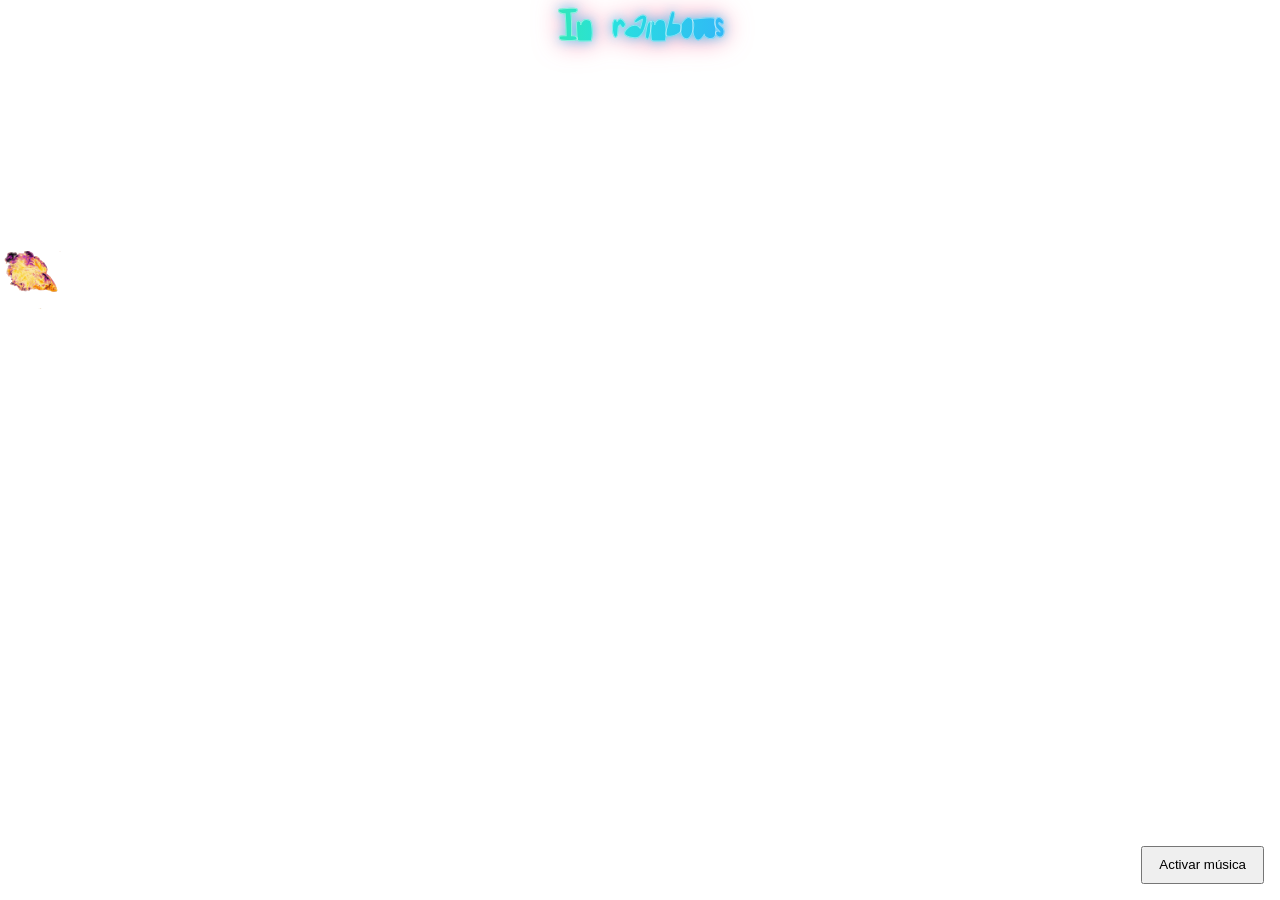
<file: index.html>
<!DOCTYPE html>
<html lang="es">
    <head>
        <meta charset="UTF-8">
        <meta name="viewport" content="width=device-width, initial-scale=1.0">
        <title>WEIRDFISHES</title>

         <link rel="stylesheet" href="estilo.css">
         
 </head>


    <body>
        <video class="background-video" src="./assets/pezfondofinal.mp4" autoplay muted loop playsinline></video>

        <header>
            <h1>In rainbows </h1>
        </header> 
<p>In Rainbows es un álbum de estudio de la banda británica Radiohead, lanzado el 10 de octubre de 2007. En una pagina web con la modalidad "paga lo quieras". Despues se estreno en un formato fisico el 3 de diciembre de 2007 en formato discbox y en vinilo el 31 de diciembre de 2007.</p>
<p>Radiohead trabajo en el album durante 2 años, con los productores Mark Stent y Nigel Godrich. El album entro en el primer puesto de la UK chart y 200 bilboard. Actualmente a vendido alrededor de 7 millones de copias y mas de más de 2,444 millones de reproducciones en spotify.</p>

<h4> Presiona sobre el pez para escuchar la canción </h4>
        

        <a href="./15steps.html" aria-label="Ir a 15 Step" title="15 Step">
            <img id="fish-gif" class="video" src="./assets/peztransparentegif.gif" alt="Pez animado" title="15 Step">
        </a>

        <a href="./jigsaw falling into place.html" aria-label="Ir a Jigsaw" title="Jigsaw falling into place">
            <img class="video video-lower" src="./assets/peztransparentegif.gif" alt="Pez animado que lleva a Jigsaw" title="Jigsaw">
        </a>

        <a href="./Nude.html" aria-label="Ir a Nude" title="Nude">
            <img class="video video-nude" src="./assets/peztransparentegif.gif" alt="Pez animado que lleva a Nude" title="Nude">
        </a>

        <a href="./allIneed.html" aria-label="Ir a All I Need" title="All I Need">
            <img class="video video-allineed" src="./assets/peztransparentegif.gif" alt="Pez animado que lleva a All I Need" title="All I Need">
        </a>

        <audio id="background-audio" src="./assets/Radiohead - Weird Fishes Arpeggi.mp3" autoplay loop preload="auto"></audio>
        <button id="audio-control" type="button" hidden>Activar música</button>

        <script src="app.js"></script>
    </body>
</html>
</file>
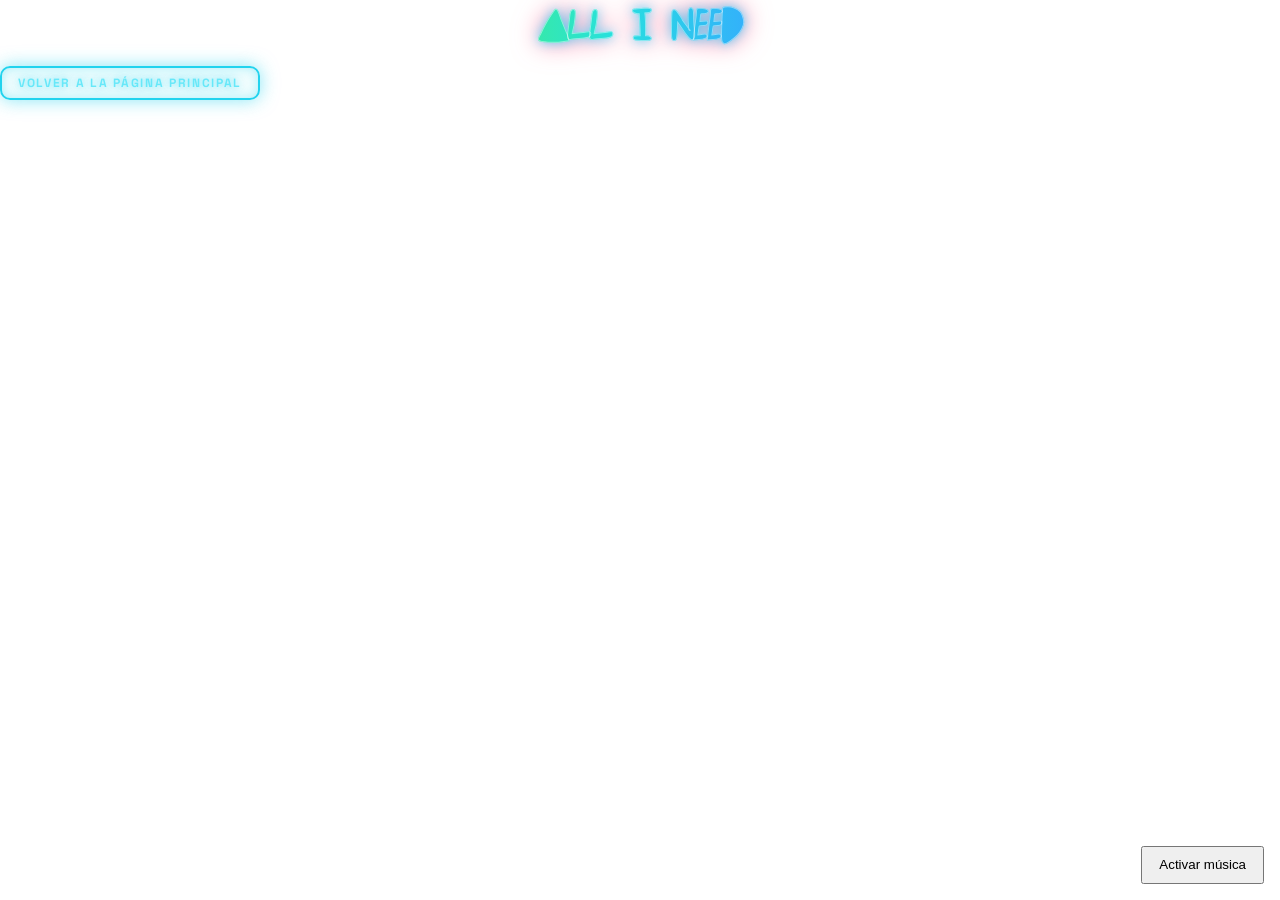
<file: allIneed.html>
<!DOCTYPE html>
<html lang="es">
    <head>
        <meta charset="UTF-8">
        <meta name="viewport" content="width=device-width, initial-scale=1.0">
        <title>15 Steps</title>

        <link rel="stylesheet" href="estilo5.css">
         
 </head>


    <body>
        <video class="background-video" src="./assets/fondoALLIneed.mp4" autoplay muted loop playsinline></video>

        <header>
            <h1>ALL I NEED</h1>
        </header>

        <a class="btn" href="./index.html">Volver a la página principal</a>

        <audio id="background-audio" src="./assets/Radiohead - All I Need.mp3" autoplay loop preload="auto"></audio>
        <button id="audio-control" type="button" hidden>Activar música</button>

         <p>ALL I NEED fue lanzada el 5 de enero del 2009, concluye la primera parte del álbum "In Rainbows", esta canción tiene un video musica lanzado el 1 de mayo, 2008 dirigido por Steve Rogers.</p>

                <h3> Significado </h3>
         <p>En la cautivadora melodía de 'All I Need' de Radiohead, la voz vulnerável y conmovedora del cantante entreteje una historia de dependencia emocional y anhelo. La canción comienza con un sentido de anticipación, como el próximo acto esperando en las alas, mientras describe ser como un animal atrapado en un auto caliente, representando sentimientos reprimidos y no expresados.
La letra expresa la sensación de estar ignorado o descartado, pero a pesar de todo, la persona cantante declara que esa otra persona es todo lo que necesita en su vida. La metáfora de ser una polilla atraída por la luz de alguien más, anhelando compartirla, resuena con la idea de querer permanecer cerca de esa persona especial sin importar qué.
La repetición de 'You are all I need, You're all I need' refuerza el mensaje de que esa persona es todo en la vida del cantante. La canción evoca una sensación de estar perdido en la imagen de la otra persona, sintiéndose vulnerable pero también protegido en su presencia.
La dualidad de 'It's all wrong, It's all right' añade una capa más de complejidad emocional a la canción, reflejando la lucha interna entre lo que está mal y lo que está bien en esta relación. A pesar de los altibajos, la canción transmite un sentido de aceptación y resignación, de que al final, estar con esa persona es lo que realmente importa.
En resumen, 'All I Need' es una canción emotiva que habla de la conexión profunda y casi obsesiva que se puede sentir hacia otra persona, incluso en medio de la confusión y la incertidumbre. Su melodía hipnótica y letras sinceras la convierten en una reflexión conmovedora sobre el amor y la necesidad de otro ser humano en nuestras vidas.</p>

         <h3> Letra </h3>
          <p> Waiting in the wings
Waiting in the wings
I'm an animal
Trapped in your hot car
I am all the days
That you choose to ignore

You are all I need
You're all I need
I'm in the middle of your picture
Lying in the reeds

I am a moth
Who just wants to share your light
I'm just an insect
Trying to get out of the night
I only stick with you
Because there are no others

You are all I need
You're all I need
I'm in the middle of your picture
Lying in the reeds

It's all wrong
It's all wrong
It's all wrong
It's alright
It's alright
It's alright
It's all wrong
It's alright
It's alright
It's alright</p>

        <script src="app.js"></script>
    </body>
</html>
</file>
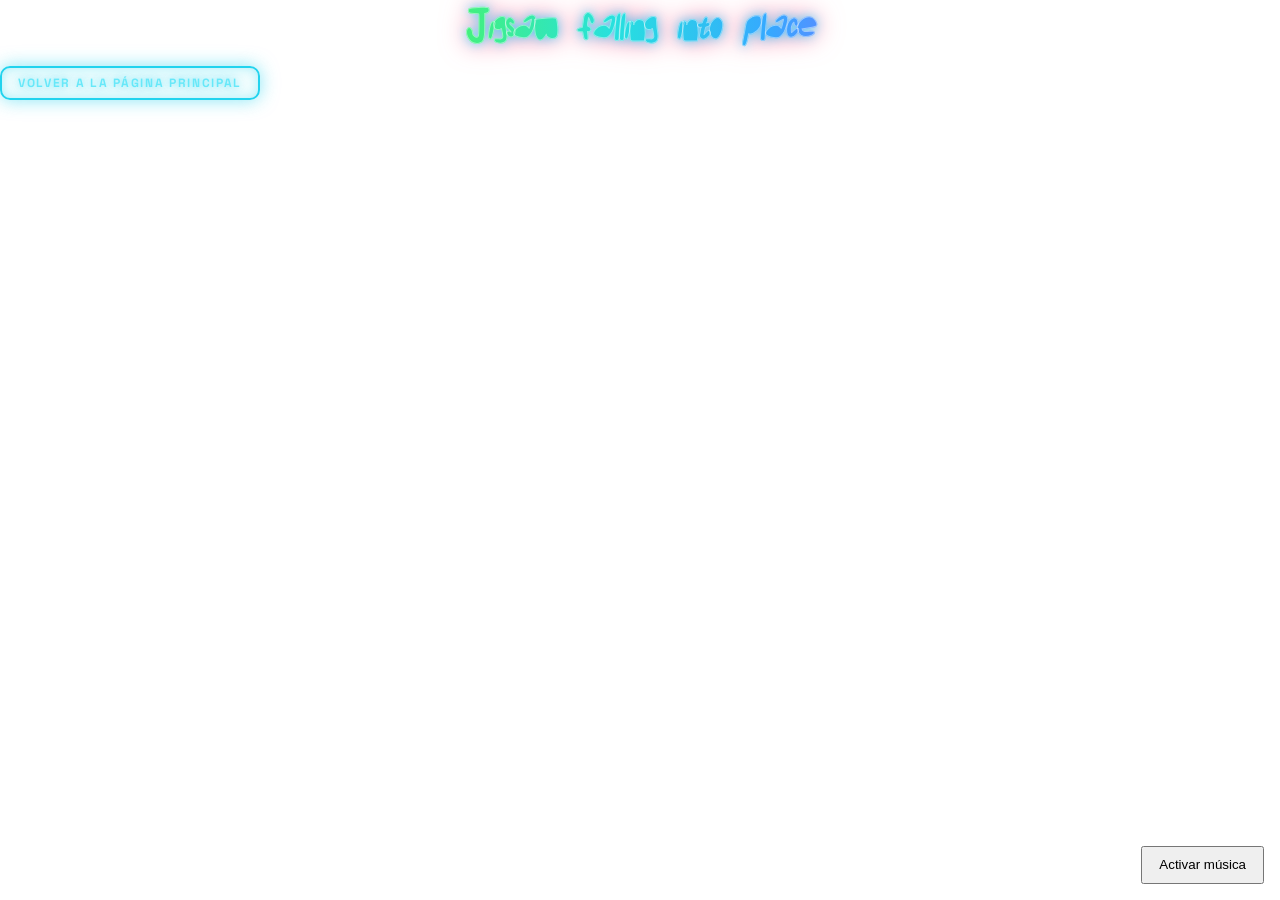
<file: jigsaw falling into place.html>
<!DOCTYPE html>
<html lang="es">
    <head>
        <meta charset="UTF-8">
        <meta name="viewport" content="width=device-width, initial-scale=1.0">
        <title>Jigsaw</title>

        <link rel="stylesheet" href="./estilo3.css">
         
 </head>


    <body>
        <video class="background-video" src="./assets/fondojigsaw.mp4" autoplay muted loop playsinline></video>

        <header>
            <h1>Jigsaw falling into place</h1>
        </header>

        <a class="btn" href="./index.html">Volver a la página principal</a>

        <audio id="background-audio" src="./assets/Jigsaw Falling Into Place by. Radiohead.mp3" autoplay loop preload="auto"></audio>
        <button id="audio-control" type="button" hidden>Activar música</button>
        
        <p>Jigsaw falling into place es el primer sencillo y novena cancion del álbum "In Rainbows" lanzada en enero de 2008.</p>
        
        <h3> Significado </h3>
        <p>"Jigsaw Falling Into Place", de Radiohead, es una canción que captura la esencia de la desorientación y la búsqueda de coherencia en un mundo caótico. La letra, escrita por Thom Yorke, se caracteriza por su naturaleza abstracta, lo que a menudo deja la interpretación abierta al oyente. El título mismo sugiere la unión de elementos dispares para formar una imagen completa, tal como ocurre con un rompecabezas.
Los versos iniciales describen una escena de interacción social -quizás en un bar o un club-, donde el protagonista interactúa con otra persona. Las menciones a las bebidas, las canciones favoritas y la sensación de que las paredes se desdibujan evocan una noche de fiesta típica; sin embargo, subyace la impresión de que está ocurriendo algo más profundo. Frases como "Before you run away from me / Before you're lost between the notes" ("Antes de que huyas de mí / Antes de que te pierdas entre las notas") sugieren una conexión fugaz, un momento de posible intimidad que corre el riesgo de desvanecerse entre las distracciones del entorno.
La canción también aborda el autoengaño y la insuficiencia de las palabras. "I never really got there / I just pretended that I had" ("Nunca llegué realmente allí / simplemente fingí haberlo hecho") alude a esa tendencia humana a aparentar ser algo que no somos, o a haber vivido experiencias que en realidad no hemos tenido; tal vez por el deseo de encajar o por evitar enfrentarnos a nuestras propias carencias. La insistente invitación a "dejarlo salir" ("come on and let it out") puede interpretarse como un llamado a la honestidad y a la liberación emocional. Hacia el final, la imagen de las piezas del rompecabezas encajando ("jigsaw falling into place") podría simbolizar un instante de claridad o revelación, cuando los personajes de la canción cruzan sus miradas, reconociendo la presencia del otro y la experiencia que ambos han compartido.</p>

         <h3> Letra </h3>
          <p> Just as you take my hand
Just as you write my number down
Just as the drinks arrive
Just as they play your favorite song

As your bad day disappears
No longer wound up like a spring
Before you've had too much
Come back in focus again

The walls are bending shape
They got a Cheshire cat grin
All blurring into one
This place is on a mission

Before the night owl
Before the animal noises
Closed circuit cameras
Before you comatose

Before you run away from me
Before you're lost between the notes
The beat goes round and round
The beat goes round and round

I never really got there
I just pretended that I had
Words are blunt instruments
Words are sawn off shotguns

Come on and let it out
Come on and let it out
Come on and let it out
Come on and let it out

Before you run away from me
Before you're lost between the notes
Just as you take the mic
Just as you dance, dance, dance</p>

        <script src="./app.js"></script>
    </body>
</html>
</file>
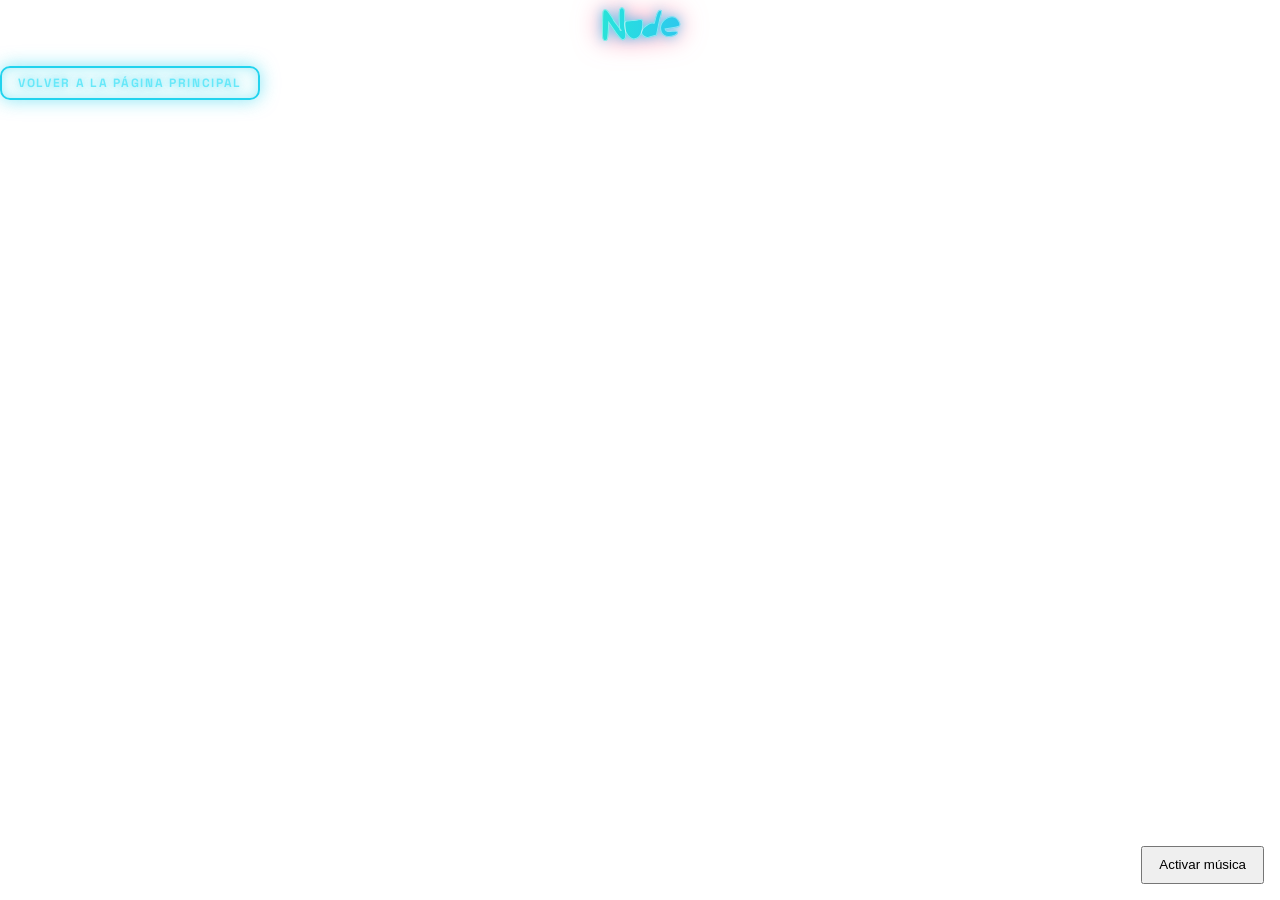
<file: Nude.html>
<!DOCTYPE html>
<html lang="es">
    <head>
        <meta charset="UTF-8">
        <meta name="viewport" content="width=device-width, initial-scale=1.0">
        <title>Nude</title>

        <link rel="stylesheet" href="./estilo4.css">
         
 </head>


    <body>
        <video class="background-video" src="./assets/nudefondo.mp4" autoplay muted loop playsinline></video>

        <header>
            <h1>Nude</h1>
        </header>

        <a class="btn" href="./index.html">Volver a la página principal</a>

        <audio id="background-audio" src="./assets/Radiohead - Nude [HD].mp3" autoplay loop preload="auto"></audio>
        <button id="audio-control" type="button" hidden>Activar música</button>

        <p>Nude es el segundo sencillo y la tercera cancion del álbum "In Rainbows" lanzada en marzo de 2008.</p>

        <h3> Significado </h3>   
        <p>En esta cautivadora canción de Radiohead titulada 'Nude', se exploran temas de ilusión, pérdida y pecado. La letra teje una narrativa emocionalmente evocadora al decirnos que no debemos hacernos ilusiones, ya que las grandes ideas que imaginamos nunca se materializarán. Nos invita a reflexionar sobre cómo a veces intentamos esforzarnos en vano, pintándonos de blanco y llenándonos de ruido, solo para descubrir que algo crucial está ausente.
El sentimiento de encontrar algo significativo solo para perderlo se hace palpable a medida que la canción continúa, transmitiendo la sensación de que lo que una vez tuvimos ahora se ha desvanecido, dejándonos con un vacío. La sensación de desorientación se hace evidente a medida que nos adentramos en la letra, con la imagen de haber salido de los carriles y perdido el rumbo.
Las advertencias se repiten a lo largo de la canción, instándonos a no albergar grandes esperanzas, recordándonos que esas esperanzas nunca se harán realidad. Y culmina con una advertencia sombría, sugiriendo que nuestras mentes pecaminosas nos llevarán directo al infierno por los pensamientos impuros que albergamos.
En resumen, 'Nude' de Radiohead es una composición emotiva que nos hace reflexionar sobre la ilusión, la pérdida y la culpabilidad, todo mientras nos sumergimos en su cautivadora melodía y sus letras profundamente poéticas. Una canción que invita a la introspección y al cuestionamiento de nuestras propias percepciones y deseos profundos.</p>
   

<h3> Letra </h3>
          <p> Don't get any big ideas
They're not gonna happen
You paint yourself white
And fill up with noise
But there'll be something missing
Now that you found it
It's gone
Now that you feel it
You don't
You've gone off the rails
So don't get any big ideas
They're not gonna happen
You'll go to Hell
For what your dirty mind
Is thinking</p>

        <script src="./app.js"></script>
    </body>
</html>
</file>
<file: estilo.css>
@import url('https://fonts.googleapis.com/css2?family=Space+Grotesk:wght@400;500;600;700&display=swap');
@import url('https://fonts.googleapis.com/css2?family=Montserrat:wght@400;500;600&display=swap');

html,
body {
    width: 100%;
    height: 100%;
    margin: 0;
    overflow: hidden;
    color: white;
}

.background-video {
    position: fixed;
    inset: 0;
    z-index: 0;
    width: 100vw;
    height: 100vh;
    object-fit: cover;
    pointer-events: none;
}

header {
    position: relative;
    z-index: 3;
}

h4 {
    position: relative;
    z-index: 3;
    color: white;
}

p {
    position: relative;
    z-index: 3;
    color: white;
    font-family: 'Montserrat', sans-serif;
    line-height: 1.6;
}

#audio-control {
    position: fixed;
    right: 1rem;
    bottom: 1rem;
    z-index: 3;
    padding: 0.6rem 1rem;
    cursor: pointer;
}

.video {
    position: fixed;
    z-index: 2;
    width: clamp(55px, 8vw, 110px);
    height: auto;
    pointer-events: auto;
    animation: nadar-por-la-pantalla 35s linear infinite;
  background: transparent; /* por defecto ya lo es */
}

.video.reiniciar-animacion {
    animation: nadar-por-la-pantalla 35s linear infinite;
}

.video-lower {
    animation: nadar-por-la-pantalla-abajo 42s linear infinite;
}

.video-nude {
    animation-delay: -18s;
}

.video-allineed {
    animation: nadar-por-la-pantalla-arriba 38s linear infinite;
    animation-delay: -9s;
}

.gif-tooltip {
    position: fixed;
    z-index: 4;
    display: none;
    padding: 0.35rem 0.6rem;
    color: #fff;
    background: rgb(0 0 0 / 80%);
    border-radius: 0.25rem;
    pointer-events: none;
    transform: translate(-50%, -100%);
}

.gif-tooltip.visible {
    display: block;
}

@keyframes nadar-por-la-pantalla {
    0% {
        top: 45%;
        left: -20%;
        transform: none;
    }

    100% {
        top: 45%;
        left: 100%;
        transform: none;
    }
}

@keyframes nadar-por-la-pantalla-abajo {
    0% {
        top: 72%;
        left: -20%;
        transform: none;
    }

    100% {
        top: 72%;
        left: 100%;
        transform: none;
    }
}

@keyframes nadar-por-la-pantalla-arriba {
    0% {
        top: 28%;
        left: -20%;
        transform: none;
    }

    100% {
        top: 28%;
        left: 100%;
        transform: none;
    }
}

.btn {
  display: inline-flex;
  align-items: center;
  justify-content: center;
  gap: .5em;
  padding: 8px 16px;
  font-family: 'Space Grotesk', sans-serif;
  font-size: 12px;
  font-weight: 700;
  line-height: 1.2;
  letter-spacing: 0.14000000000000001332267629550187848508358001708984375em;
  text-transform: uppercase;
  color: #67e8f9;
  background: rgba(34, 211, 238, .059999999999999997779553950749686919152736663818359375);
  border: 2px solid #22d3ee;
  border-radius: 10px;
  box-shadow: 0 0 18px 0 rgba(34, 211, 238, .5500000000000000444089209850062616169452667236328125), inset 0 0 12px 0 rgba(34, 211, 238, .34999999999999997779553950749686919152736663818359375);
  text-shadow: 0 0 10px rgba(34, 211, 238, .90000000000000002220446049250313080847263336181640625);
  cursor: pointer;
  text-decoration: none;
  white-space: nowrap;
  -webkit-tap-highlight-color: transparent;
  transition: transform 200ms cubic-bezier(.2,.8,.2,1), box-shadow 200ms cubic-bezier(.2,.8,.2,1), filter 200ms cubic-bezier(.2,.8,.2,1);
}

.btn:hover {
  filter: brightness(1.1999999999999999555910790149937383830547332763671875);
  box-shadow: 0 0 18px 0 rgba(34, 211, 238, .5500000000000000444089209850062616169452667236328125), inset 0 0 12px 0 rgba(34, 211, 238, .34999999999999997779553950749686919152736663818359375), 0 0 34px 0 rgba(34, 211, 238, .6999999999999999555910790149937383830547332763671875);
}

.btn:active {
  transform: translateY(1px) scale(0.979999999999999982236431605997495353221893310546875);
  transition-duration: 100ms;
}

.btn:focus-visible {
  outline: 3px solid #22d3ee;
  outline-offset: 3px;
}

@media (prefers-reduced-motion: reduce) {
  .btn {
    transition: none;
    animation: none;
  }
}

@font-face {
  font-family: "Radiohead";
  src: url("./assets/radiohead.ttf") format("truetype");
  font-display: swap;
}

h1 {
  margin-top: 0px;
  margin-bottom: 10px;
  font-family: "Radiohead", sans-serif;
  font-size: clamp(2.25rem, 4vw, 3.5rem);
  text-align: center;
  background: linear-gradient(90deg,
    #ff4d38 0%,
    #ff9a35 12%,
    #ffe94a 24%,
    #43f17b 36%,
    #27e0df 48%,
    #35a9ff 60%,
    #8c63ff 72%,
    #ff5bd8 84%,
    #ff334f 100%);
  background-size: 100% 100%;
  background-clip: text;
  -webkit-background-clip: text;
  -webkit-text-fill-color: transparent;
  -webkit-text-stroke: 1px rgba(255, 255, 255, 0.45);
  filter:
    drop-shadow(0 0 6px rgba(43, 207, 255, 0.75))
    drop-shadow(0 0 12px rgba(255, 70, 124, 0.55));
}
</file>
<file: estilo5.css>
@import url('https://fonts.googleapis.com/css2?family=Space+Grotesk:wght@400;500;600;700&display=swap');
@import url('https://fonts.googleapis.com/css2?family=Montserrat:wght@400;500;600&display=swap');

html,
body {
    width: 100%;
    height: 100%;
    margin: 0;
    overflow: hidden;
    color: white;
}

.background-video {
    position: fixed;
    inset: 0;
    z-index: 0;
    width: 100vw;
    height: 100vh;
    object-fit: cover;
    pointer-events: none;
}

header {
    position: relative;
    z-index: 2;
}

p,
h3,
a {
    position: relative;
    z-index: 3;
    color: white;
}

p {
    font-family: 'Montserrat', sans-serif;
    line-height: 1.6;
}

.btn {
    position: relative;
    z-index: 3;
    display: inline-flex;
    align-items: center;
    justify-content: center;
    gap: 0.5em;
    padding: 8px 16px;
    font-family: 'Space Grotesk', sans-serif;
    font-size: 12px;
    font-weight: 700;
    line-height: 1.2;
    letter-spacing: 0.14em;
    text-transform: uppercase;
    color: #67e8f9;
    background: rgba(34, 211, 238, 0.06);
    border: 2px solid #22d3ee;
    border-radius: 10px;
    box-shadow: 0 0 18px rgba(34, 211, 238, 0.55), inset 0 0 12px rgba(34, 211, 238, 0.35);
    text-shadow: 0 0 10px rgba(34, 211, 238, 0.9);
    cursor: pointer;
    text-decoration: none;
    white-space: nowrap;
    transition: transform 200ms ease, box-shadow 200ms ease, filter 200ms ease;
}

.btn:hover {
    filter: brightness(1.2);
    box-shadow: 0 0 18px rgba(34, 211, 238, 0.55), inset 0 0 12px rgba(34, 211, 238, 0.35), 0 0 34px rgba(34, 211, 238, 0.7);
}

.btn:active {
    transform: translateY(1px) scale(0.98);
}

.btn:focus-visible {
    outline: 3px solid #22d3ee;
    outline-offset: 3px;
}

#audio-control {
    position: fixed;
    right: 1rem;
    bottom: 1rem;
    z-index: 3;
    padding: 0.6rem 1rem;
    cursor: pointer;
}

.video {
    position: fixed;
    z-index: 2;
    width: clamp(90px, 13vw, 170px);
    height: auto;
    pointer-events: none;
    animation: nadar-por-la-pantalla 35s linear infinite;
  background: transparent; /* por defecto ya lo es */
}

.video.reiniciar-animacion {
    animation: nadar-por-la-pantalla 35s linear infinite;
}

@keyframes nadar-por-la-pantalla {
    0% {
        top: 45%;
        left: -20%;
        transform: none;
    }

    100% {
        top: 45%;
        left: 100%;
        transform: none;
    }
}

@font-face {
  font-family: "Radiohead";
  src: url("./assets/radiohead.ttf") format("truetype");
  font-display: swap;
}

h1 {
  margin-top: 0px;
  margin-bottom: 10px;
  font-family: "Radiohead", sans-serif;
  font-size: clamp(2.25rem, 4vw, 3.5rem);
  text-align: center;
  background: linear-gradient(90deg,
    #ff4d38 0%,
    #ff9a35 12%,
    #ffe94a 24%,
    #43f17b 36%,
    #27e0df 48%,
    #35a9ff 60%,
    #8c63ff 72%,
    #ff5bd8 84%,
    #ff334f 100%);
  background-size: 100% 100%;
  background-clip: text;
  -webkit-background-clip: text;
  -webkit-text-fill-color: transparent;
  -webkit-text-stroke: 1px rgba(255, 255, 255, 0.45);
  filter:
    drop-shadow(0 0 6px rgba(43, 207, 255, 0.75))
    drop-shadow(0 0 12px rgba(255, 70, 124, 0.55));
}
</file>
<file: estilo3.css>
@import url('https://fonts.googleapis.com/css2?family=Space+Grotesk:wght@400;500;600;700&display=swap');
@import url('https://fonts.googleapis.com/css2?family=Montserrat:wght@400;500;600&display=swap');

html,
body {
    width: 100%;
    height: 100%;
    margin: 0;
    overflow: hidden;
    color: white;
}

.background-video {
    position: fixed;
    inset: 0;
    z-index: 0;
    width: 100vw;
    height: 100vh;
    object-fit: cover;
    pointer-events: none;
}

header {
    position: relative;
    z-index: 2;
}

a,
p,
h3 {
    position: relative;
    z-index: 3;
    color: white;
}

p {
    font-family: 'Montserrat', sans-serif;
    line-height: 1.6;
}

.btn {
    position: relative;
    z-index: 3;
    display: inline-flex;
    align-items: center;
    justify-content: center;
    gap: 0.5em;
    padding: 8px 16px;
    font-family: 'Space Grotesk', sans-serif;
    font-size: 12px;
    font-weight: 700;
    line-height: 1.2;
    letter-spacing: 0.14em;
    text-transform: uppercase;
    color: #67e8f9;
    background: rgba(34, 211, 238, 0.06);
    border: 2px solid #22d3ee;
    border-radius: 10px;
    box-shadow: 0 0 18px rgba(34, 211, 238, 0.55), inset 0 0 12px rgba(34, 211, 238, 0.35);
    text-shadow: 0 0 10px rgba(34, 211, 238, 0.9);
    cursor: pointer;
    text-decoration: none;
    white-space: nowrap;
    transition: transform 200ms ease, box-shadow 200ms ease, filter 200ms ease;
}

.btn:hover {
    filter: brightness(1.2);
    box-shadow: 0 0 18px rgba(34, 211, 238, 0.55), inset 0 0 12px rgba(34, 211, 238, 0.35), 0 0 34px rgba(34, 211, 238, 0.7);
}

.btn:active {
    transform: translateY(1px) scale(0.98);
}

.btn:focus-visible {
    outline: 3px solid #22d3ee;
    outline-offset: 3px;
}

#audio-control {
    position: fixed;
    right: 1rem;
    bottom: 1rem;
    z-index: 3;
    padding: 0.6rem 1rem;
    cursor: pointer;
}

.video {
    position: fixed;
    z-index: 2;
    width: clamp(90px, 13vw, 170px);
    height: auto;
    pointer-events: none;
    animation: nadar-por-la-pantalla 35s linear infinite;
  background: transparent; /* por defecto ya lo es */
}

.video.reiniciar-animacion {
    animation: nadar-por-la-pantalla 35s linear infinite;
}

@keyframes nadar-por-la-pantalla {
    0% {
        top: 45%;
        left: -20%;
        transform: none;
    }

    100% {
        top: 45%;
        left: 100%;
        transform: none;
    }
}

@font-face {
  font-family: "Radiohead";
  src: url("./assets/radiohead.ttf") format("truetype");
  font-display: swap;
}

h1 {
  margin-top: 0px;
  margin-bottom: 10px;
  font-family: "Radiohead", sans-serif;
  font-size: clamp(2.25rem, 4vw, 3.5rem);
  text-align: center;
  background: linear-gradient(90deg,
    #ff4d38 0%,
    #ff9a35 12%,
    #ffe94a 24%,
    #43f17b 36%,
    #27e0df 48%,
    #35a9ff 60%,
    #8c63ff 72%,
    #ff5bd8 84%,
    #ff334f 100%);
  background-size: 100% 100%;
  background-clip: text;
  -webkit-background-clip: text;
  -webkit-text-fill-color: transparent;
  -webkit-text-stroke: 1px rgba(255, 255, 255, 0.45);
  filter:
    drop-shadow(0 0 6px rgba(43, 207, 255, 0.75))
    drop-shadow(0 0 12px rgba(255, 70, 124, 0.55));
}
</file>
<file: estilo4.css>
@import url('https://fonts.googleapis.com/css2?family=Space+Grotesk:wght@400;500;600;700&display=swap');
@import url('https://fonts.googleapis.com/css2?family=Montserrat:wght@400;500;600&display=swap');

html,
body {
    width: 100%;
    height: 100%;
    margin: 0;
    overflow: hidden;
    color: white;
}

.background-video {
    position: fixed;
    inset: 0;
    z-index: 0;
    width: 100vw;
    height: 100vh;
    object-fit: cover;
    pointer-events: none;
}

header {
    position: relative;
    z-index: 2;
}

p,
h3,
a {
    position: relative;
    z-index: 3;
    color: white;
}

p {
    font-family: 'Montserrat', sans-serif;
    line-height: 1.6;
}

.btn {
    position: relative;
    z-index: 3;
    display: inline-flex;
    align-items: center;
    justify-content: center;
    gap: 0.5em;
    padding: 8px 16px;
    font-family: 'Space Grotesk', sans-serif;
    font-size: 12px;
    font-weight: 700;
    line-height: 1.2;
    letter-spacing: 0.14em;
    text-transform: uppercase;
    color: #67e8f9;
    background: rgba(34, 211, 238, 0.06);
    border: 2px solid #22d3ee;
    border-radius: 10px;
    box-shadow: 0 0 18px rgba(34, 211, 238, 0.55), inset 0 0 12px rgba(34, 211, 238, 0.35);
    text-shadow: 0 0 10px rgba(34, 211, 238, 0.9);
    cursor: pointer;
    text-decoration: none;
    white-space: nowrap;
    transition: transform 200ms ease, box-shadow 200ms ease, filter 200ms ease;
}

.btn:hover {
    filter: brightness(1.2);
    box-shadow: 0 0 18px rgba(34, 211, 238, 0.55), inset 0 0 12px rgba(34, 211, 238, 0.35), 0 0 34px rgba(34, 211, 238, 0.7);
}

.btn:active {
    transform: translateY(1px) scale(0.98);
}

.btn:focus-visible {
    outline: 3px solid #22d3ee;
    outline-offset: 3px;
}

#audio-control {
    position: fixed;
    right: 1rem;
    bottom: 1rem;
    z-index: 3;
    padding: 0.6rem 1rem;
    cursor: pointer;
}

.video {
    position: fixed;
    z-index: 2;
    width: clamp(90px, 13vw, 170px);
    height: auto;
    pointer-events: none;
    animation: nadar-por-la-pantalla 35s linear infinite;
  background: transparent; /* por defecto ya lo es */
}

.video.reiniciar-animacion {
    animation: nadar-por-la-pantalla 35s linear infinite;
}

@keyframes nadar-por-la-pantalla {
    0% {
        top: 45%;
        left: -20%;
        transform: none;
    }

    100% {
        top: 45%;
        left: 100%;
        transform: none;
    }
}

@font-face {
  font-family: "Radiohead";
  src: url("./assets/radiohead.ttf") format("truetype");
  font-display: swap;
}

h1 {
  margin-top: 0px;
  margin-bottom: 10px;
  font-family: "Radiohead", sans-serif;
  font-size: clamp(2.25rem, 4vw, 3.5rem);
  text-align: center;
  background: linear-gradient(90deg,
    #ff4d38 0%,
    #ff9a35 12%,
    #ffe94a 24%,
    #43f17b 36%,
    #27e0df 48%,
    #35a9ff 60%,
    #8c63ff 72%,
    #ff5bd8 84%,
    #ff334f 100%);
  background-size: 100% 100%;
  background-clip: text;
  -webkit-background-clip: text;
  -webkit-text-fill-color: transparent;
  -webkit-text-stroke: 1px rgba(255, 255, 255, 0.45);
  filter:
    drop-shadow(0 0 6px rgba(43, 207, 255, 0.75))
    drop-shadow(0 0 12px rgba(255, 70, 124, 0.55));
}
</file>
